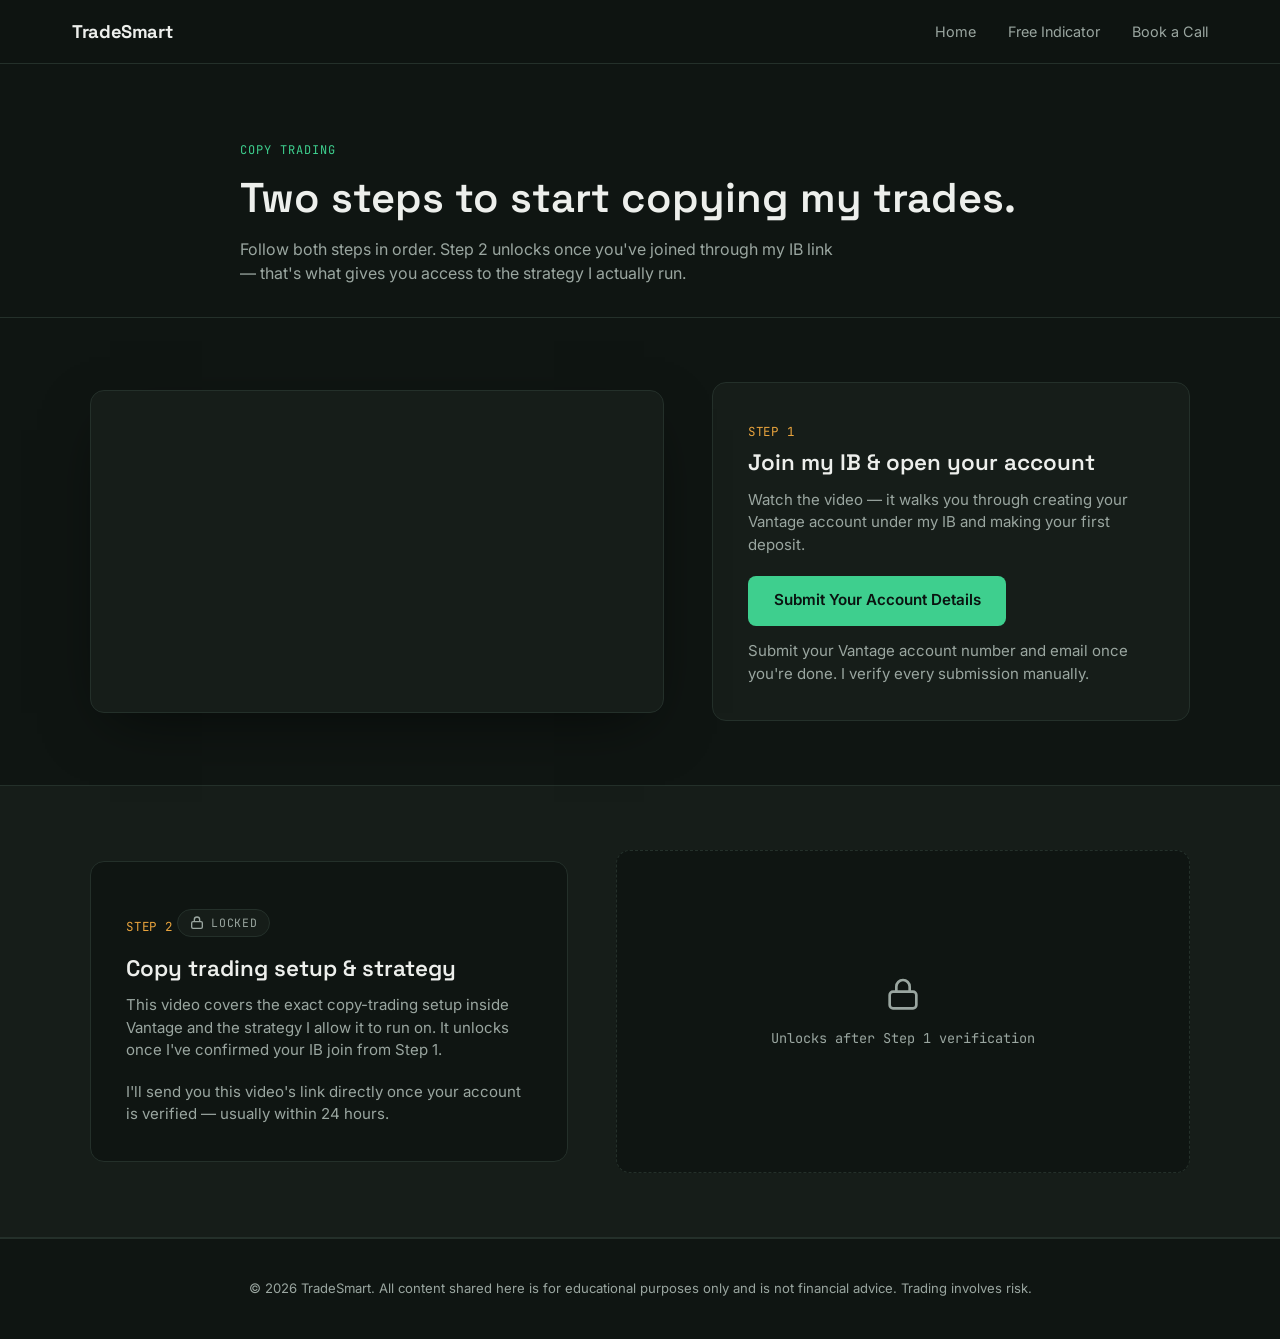
<file: copy-trading.html>
<!DOCTYPE html>
<html lang="en">
<head>
<meta charset="UTF-8">
<meta name="viewport" content="width=device-width, initial-scale=1.0">
<title>Copy Trading — TradeSmart</title>
<link rel="preconnect" href="https://fonts.googleapis.com">
<link rel="preconnect" href="https://fonts.gstatic.com" crossorigin>
<link href="https://fonts.googleapis.com/css2?family=Space+Grotesk:wght@500;600;700&family=Inter:wght@400;500;600&family=JetBrains+Mono:wght@400;500&display=swap" rel="stylesheet">
<link rel="stylesheet" href="style.css">
</head>
<body>

<nav class="nav">
  <div class="nav-inner">
    <a href="index.html"><span class="logo">TradeSmart</span></a>
    <div class="nav-links">
      <a href="index.html">Home</a>
      <a href="indicator.html">Free Indicator</a>
      <a href="index.html#book">Book a Call</a>
    </div>
  </div>
</nav>

<section class="sub-hero">
  <div class="sub-hero-inner">
    <span class="eyebrow">Copy Trading</span>
    <h1>Two steps to start copying my trades.</h1>
    <p class="sub-hero-text">Follow both steps in order. Step 2 unlocks once you've joined through my IB link — that's what gives you access to the strategy I actually run.</p>
  </div>
</section>

<section class="step-section">
  <div class="step-inner">
    <div class="step-video">
      <div class="video-frame">
        <iframe
          src="https://www.youtube.com/embed/YOUR_UNLISTED_STEP1_VIDEO_ID"
          title="How to join my IB and open a Vantage account"
          frameborder="0"
          allow="accelerometer; autoplay; clipboard-write; encrypted-media; gyroscope; picture-in-picture"
          allowfullscreen>
        </iframe>
      </div>
    </div>

    <div class="step-card">
      <span class="step-num">Step 1</span>
      <h3>Join my IB &amp; open your account</h3>
      <p>Watch the video — it walks you through creating your Vantage account under my IB and making your first deposit.</p>
      <a href="YOUR_GOOGLE_FORM_LINK_HERE" class="btn btn-primary" target="_blank" rel="noopener">Submit Your Account Details</a>
      <p class="step-note">Submit your Vantage account number and email once you're done. I verify every submission manually.</p>
    </div>
  </div>
</section>

<section class="step-section step-section-alt">
  <div class="step-inner reverse">
    <div class="step-card locked-card">
      <span class="step-num">Step 2</span>
      <div class="lock-badge">
        <svg width="16" height="16" viewBox="0 0 24 24" fill="none" stroke="currentColor" stroke-width="2"><rect x="4" y="10" width="16" height="10" rx="2"/><path d="M8 10V7a4 4 0 0 1 8 0v3"/></svg>
        Locked
      </div>
      <h3>Copy trading setup &amp; strategy</h3>
      <p>This video covers the exact copy-trading setup inside Vantage and the strategy I allow it to run on. It unlocks once I've confirmed your IB join from Step 1.</p>
      <p class="step-note">I'll send you this video's link directly once your account is verified — usually within 24 hours.</p>
    </div>

    <div class="step-video">
      <div class="locked-frame">
        <svg width="40" height="40" viewBox="0 0 24 24" fill="none" stroke="currentColor" stroke-width="1.6"><rect x="4" y="10" width="16" height="10" rx="2"/><path d="M8 10V7a4 4 0 0 1 8 0v3"/></svg>
        <span>Unlocks after Step 1 verification</span>
      </div>
    </div>
  </div>
</section>

<footer class="footer">
  <p>© 2026 TradeSmart. All content shared here is for educational purposes only and is not financial advice. Trading involves risk.</p>
</footer>

</body>
</html>
</file>
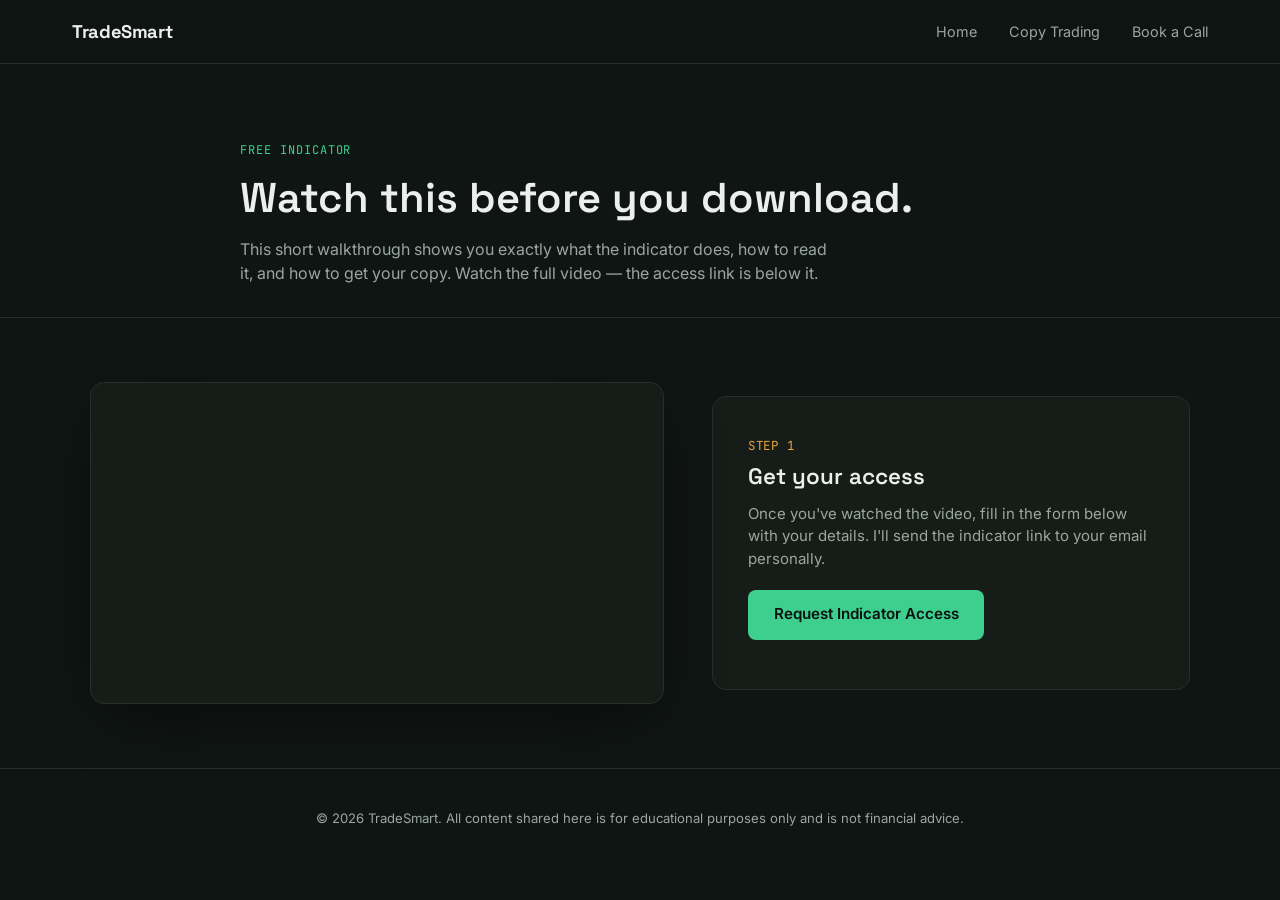
<file: indicator.html>
<!DOCTYPE html>
<html lang="en">
<head>
<meta charset="UTF-8">
<meta name="viewport" content="width=device-width, initial-scale=1.0">
<title>Free Indicator — TradeSmart</title>
<link rel="preconnect" href="https://fonts.googleapis.com">
<link rel="preconnect" href="https://fonts.gstatic.com" crossorigin>
<link href="https://fonts.googleapis.com/css2?family=Space+Grotesk:wght@500;600;700&family=Inter:wght@400;500;600&family=JetBrains+Mono:wght@400;500&display=swap" rel="stylesheet">
<link rel="stylesheet" href="style.css">
</head>
<body>

<nav class="nav">
  <div class="nav-inner">
    <a href="index.html"><span class="logo">TradeSmart</span></a>
    <div class="nav-links">
      <a href="index.html">Home</a>
      <a href="copy-trading.html">Copy Trading</a>
      <a href="index.html#book">Book a Call</a>
    </div>
  </div>
</nav>

<section class="sub-hero">
  <div class="sub-hero-inner">
    <span class="eyebrow">Free Indicator</span>
    <h1>Watch this before you download.</h1>
    <p class="sub-hero-text">This short walkthrough shows you exactly what the indicator does, how to read it, and how to get your copy. Watch the full video — the access link is below it.</p>
  </div>
</section>

<section class="step-section">
  <div class="step-inner">
    <div class="step-video">
      <div class="video-frame">
        <iframe
          src="https://www.youtube.com/embed/YOUR_UNLISTED_INDICATOR_VIDEO_ID"
          title="Indicator walkthrough"
          frameborder="0"
          allow="accelerometer; autoplay; clipboard-write; encrypted-media; gyroscope; picture-in-picture"
          allowfullscreen>
        </iframe>
      </div>
    </div>

    <div class="step-card">
      <span class="step-num">Step 1</span>
      <h3>Get your access</h3>
      <p>Once you've watched the video, fill in the form below with your details. I'll send the indicator link to your email personally.</p>
      <a href="YOUR_GOOGLE_FORM_LINK_HERE" class="btn btn-primary" target="_blank" rel="noopener">Request Indicator Access</a>
    </div>
  </div>
</section>

<footer class="footer">
  <p>© 2026 TradeSmart. All content shared here is for educational purposes only and is not financial advice.</p>
</footer>

</body>
</html>
</file>
<file: style.css>
:root {
  --bg: #0F1512;
  --card: #161D19;
  --card-hover: #1C2420;
  --green: #3ECF8E;
  --amber: #E8A33D;
  --text: #EDEFEC;
  --text-dim: #9AA6A0;
  --border: #24302A;

  --font-display: 'Space Grotesk', sans-serif;
  --font-body: 'Inter', sans-serif;
  --font-mono: 'JetBrains Mono', monospace;
}

* { margin: 0; padding: 0; box-sizing: border-box; }

html { scroll-behavior: smooth; }

body {
  background: var(--bg);
  color: var(--text);
  font-family: var(--font-body);
  line-height: 1.5;
  -webkit-font-smoothing: antialiased;
}

a { color: inherit; text-decoration: none; }
ul { list-style: none; }
img { max-width: 100%; display: block; }

.eyebrow {
  display: inline-block;
  font-family: var(--font-mono);
  font-size: 0.75rem;
  letter-spacing: 0.08em;
  text-transform: uppercase;
  color: var(--green);
  margin-bottom: 1rem;
}

h1, h2, h3 {
  font-family: var(--font-display);
  font-weight: 600;
  line-height: 1.1;
}

/* ---------- NAV ---------- */
.nav {
  position: sticky;
  top: 0;
  z-index: 100;
  background: rgba(15, 21, 18, 0.85);
  backdrop-filter: blur(10px);
  border-bottom: 1px solid var(--border);
}
.nav-inner {
  max-width: 1200px;
  margin: 0 auto;
  padding: 1.1rem 2rem;
  display: flex;
  justify-content: space-between;
  align-items: center;
}
.logo {
  font-family: var(--font-display);
  font-weight: 700;
  font-size: 1.15rem;
  letter-spacing: -0.02em;
}
.nav-links { display: flex; gap: 2rem; }
.nav-links a {
  font-size: 0.9rem;
  color: var(--text-dim);
  transition: color 0.2s;
}
.nav-links a:hover { color: var(--green); }

/* ---------- BUTTONS ---------- */
.btn {
  display: inline-flex;
  align-items: center;
  justify-content: center;
  padding: 0.85rem 1.6rem;
  border-radius: 8px;
  font-size: 0.95rem;
  font-weight: 600;
  transition: transform 0.15s ease, background 0.2s, border-color 0.2s;
}
.btn:focus-visible {
  outline: 2px solid var(--green);
  outline-offset: 2px;
}
.btn-primary {
  background: var(--green);
  color: #0A1310;
}
.btn-primary:hover { transform: translateY(-2px); background: #4EDBA0; }
.btn-ghost {
  background: transparent;
  border: 1px solid var(--border);
  color: var(--text);
}
.btn-ghost:hover { border-color: var(--green); color: var(--green); }

/* ---------- HERO ---------- */
.hero {
  position: relative;
  overflow: hidden;
  padding: 5rem 2rem 6rem;
}
.hero-chart {
  position: absolute;
  inset: 0;
  opacity: 0.12;
  pointer-events: none;
}
.hero-chart svg { width: 100%; height: 100%; }
.chart-line {
  fill: none;
  stroke: var(--green);
  stroke-width: 2;
  stroke-dasharray: 2000;
  stroke-dashoffset: 2000;
  animation: draw 2.8s ease-out forwards;
}
@keyframes draw {
  to { stroke-dashoffset: 0; }
}
.hero-inner {
  position: relative;
  max-width: 1200px;
  margin: 0 auto;
  display: flex;
  flex-direction: column;
  align-items: center;
  gap: 3rem;
}
.hero-video-full {
  width: 100%;
}
.video-frame {
  position: relative;
  width: 100%;
  aspect-ratio: 16 / 9;
  border-radius: 14px;
  overflow: hidden;
  border: 1px solid var(--border);
  background: var(--card);
  box-shadow: 0 20px 60px -20px rgba(0,0,0,0.6);
}
.video-frame iframe {
  position: absolute; inset: 0; width: 100%; height: 100%; border: 0;
}
.hero-copy-center {
  text-align: center;
  max-width: 640px;
}
.hero-copy-center h1 {
  font-size: clamp(2.2rem, 4vw, 3.2rem);
  margin-bottom: 1.2rem;
}
.hero-sub {
  color: var(--text-dim);
  font-size: 1.05rem;
  margin: 0 auto 2rem;
  max-width: 48ch;
}
.hero-actions {
  display: flex;
  gap: 1rem;
  flex-wrap: wrap;
  justify-content: center;
}

/* ---------- ABOUT ---------- */
.about { padding: 5rem 2rem; border-top: 1px solid var(--border); }
.about-inner {
  max-width: 1200px;
  margin: 0 auto;
  display: grid;
  grid-template-columns: 0.6fr 1fr;
  gap: 3.5rem;
  align-items: center;
}
.about-photo img {
  border-radius: 14px;
  border: 1px solid var(--border);
  aspect-ratio: 4/5;
  object-fit: cover;
}
.about-text h2 {
  font-size: clamp(1.6rem, 3vw, 2.2rem);
  margin-bottom: 1.1rem;
}
.about-text p { color: var(--text-dim); max-width: 56ch; }

/* ---------- TILES ---------- */
.tiles { padding: 4rem 2rem 5rem; }
.tiles-inner {
  max-width: 1200px;
  margin: 0 auto;
  display: grid;
  grid-template-columns: repeat(3, 1fr);
  gap: 1.5rem;
}
.tile {
  background: var(--card);
  border: 1px solid var(--border);
  border-radius: 14px;
  padding: 2rem;
  display: flex;
  flex-direction: column;
  gap: 0.6rem;
  transition: transform 0.2s, border-color 0.2s, background 0.2s;
}
.tile:hover {
  transform: translateY(-4px);
  border-color: var(--green);
  background: var(--card-hover);
}
.tile-tag {
  font-family: var(--font-mono);
  font-size: 0.7rem;
  text-transform: uppercase;
  letter-spacing: 0.06em;
  color: var(--amber);
}
.tile h3 { font-size: 1.25rem; }
.tile p { color: var(--text-dim); font-size: 0.92rem; flex-grow: 1; }
.tile-cta { font-size: 0.9rem; font-weight: 600; color: var(--green); }

/* ---------- BOOK ---------- */
.book {
  padding: 5rem 2rem 6rem;
  border-top: 1px solid var(--border);
  text-align: center;
}
.book-inner { max-width: 640px; margin: 0 auto; }
.book h2 { font-size: clamp(1.7rem, 3vw, 2.3rem); margin-bottom: 0.8rem; }
.book-sub { color: var(--text-dim); margin-bottom: 2.5rem; }

.price-card {
  background: var(--card);
  border: 1px solid var(--border);
  border-radius: 16px;
  padding: 2.5rem;
  text-align: left;
}
.price-row {
  display: flex;
  align-items: baseline;
  gap: 0.5rem;
  margin-bottom: 1.5rem;
}
.price-amount {
  font-family: var(--font-mono);
  font-size: 2.6rem;
  font-weight: 500;
  color: var(--green);
}
.price-label { color: var(--text-dim); font-size: 0.95rem; }
.price-includes { margin-bottom: 2rem; }
.price-includes li {
  padding-left: 1.4rem;
  position: relative;
  color: var(--text-dim);
  font-size: 0.92rem;
  margin-bottom: 0.6rem;
}
.price-includes li::before {
  content: "→";
  position: absolute;
  left: 0;
  color: var(--green);
}
.price-actions { display: flex; gap: 1rem; flex-wrap: wrap; margin-bottom: 1.2rem; }
.price-note { font-size: 0.82rem; color: var(--text-dim); }

/* ---------- FOOTER ---------- */
.footer {
  padding: 2.5rem 2rem;
  text-align: center;
  border-top: 1px solid var(--border);
  color: var(--text-dim);
  font-size: 0.82rem;
}

/* ---------- SUB-PAGE HERO ---------- */
.sub-hero {
  padding: 4.5rem 2rem 2rem;
  border-bottom: 1px solid var(--border);
}
.sub-hero-inner { max-width: 800px; margin: 0 auto; }
.sub-hero h1 {
  font-size: clamp(1.8rem, 3.5vw, 2.6rem);
  margin-bottom: 1rem;
}
.sub-hero-text { color: var(--text-dim); max-width: 60ch; }

/* ---------- STEP SECTIONS ---------- */
.step-section { padding: 4rem 2rem; }
.step-section-alt { background: var(--card); border-top: 1px solid var(--border); border-bottom: 1px solid var(--border); }
.step-inner {
  max-width: 1100px;
  margin: 0 auto;
  display: grid;
  grid-template-columns: 1.2fr 1fr;
  gap: 3rem;
  align-items: center;
}
.step-inner.reverse { grid-template-columns: 1fr 1.2fr; }
.step-inner.reverse .step-card { order: 1; }
.step-inner.reverse .step-video { order: 2; }

.step-card {
  background: var(--card);
  border: 1px solid var(--border);
  border-radius: 14px;
  padding: 2.2rem;
}
.step-num {
  font-family: var(--font-mono);
  font-size: 0.78rem;
  color: var(--amber);
  text-transform: uppercase;
  letter-spacing: 0.06em;
}
.step-card h3 { font-size: 1.4rem; margin: 0.6rem 0 0.8rem; }
.step-card p { color: var(--text-dim); font-size: 0.94rem; margin-bottom: 1.2rem; }
.step-card .btn { margin-bottom: 0.9rem; }
.step-note { font-size: 0.82rem; color: var(--text-dim); margin-bottom: 0 !important; }

.locked-card { background: var(--bg); }
.lock-badge {
  display: inline-flex;
  align-items: center;
  gap: 0.4rem;
  font-family: var(--font-mono);
  font-size: 0.72rem;
  text-transform: uppercase;
  letter-spacing: 0.06em;
  color: var(--text-dim);
  background: var(--card);
  border: 1px solid var(--border);
  padding: 0.3rem 0.7rem;
  border-radius: 20px;
  margin: 0.7rem 0 0.6rem;
}

.locked-frame {
  width: 100%;
  aspect-ratio: 16 / 9;
  border-radius: 14px;
  border: 1px dashed var(--border);
  background: var(--bg);
  display: flex;
  flex-direction: column;
  align-items: center;
  justify-content: center;
  gap: 0.8rem;
  color: var(--text-dim);
}
.locked-frame span { font-size: 0.85rem; font-family: var(--font-mono); }

/* ---------- RESPONSIVE ---------- */
@media (max-width: 860px) {
  .about-inner { grid-template-columns: 1fr; }
  .about-photo { max-width: 260px; }
  .tiles-inner { grid-template-columns: 1fr; }
  .nav-links { gap: 1.2rem; }
  .step-inner, .step-inner.reverse { grid-template-columns: 1fr; }
  .step-inner.reverse .step-card { order: 2; }
  .step-inner.reverse .step-video { order: 1; }
}

@media (prefers-reduced-motion: reduce) {
  .chart-line { animation: none; stroke-dashoffset: 0; }
  html { scroll-behavior: auto; }
}
</file>
